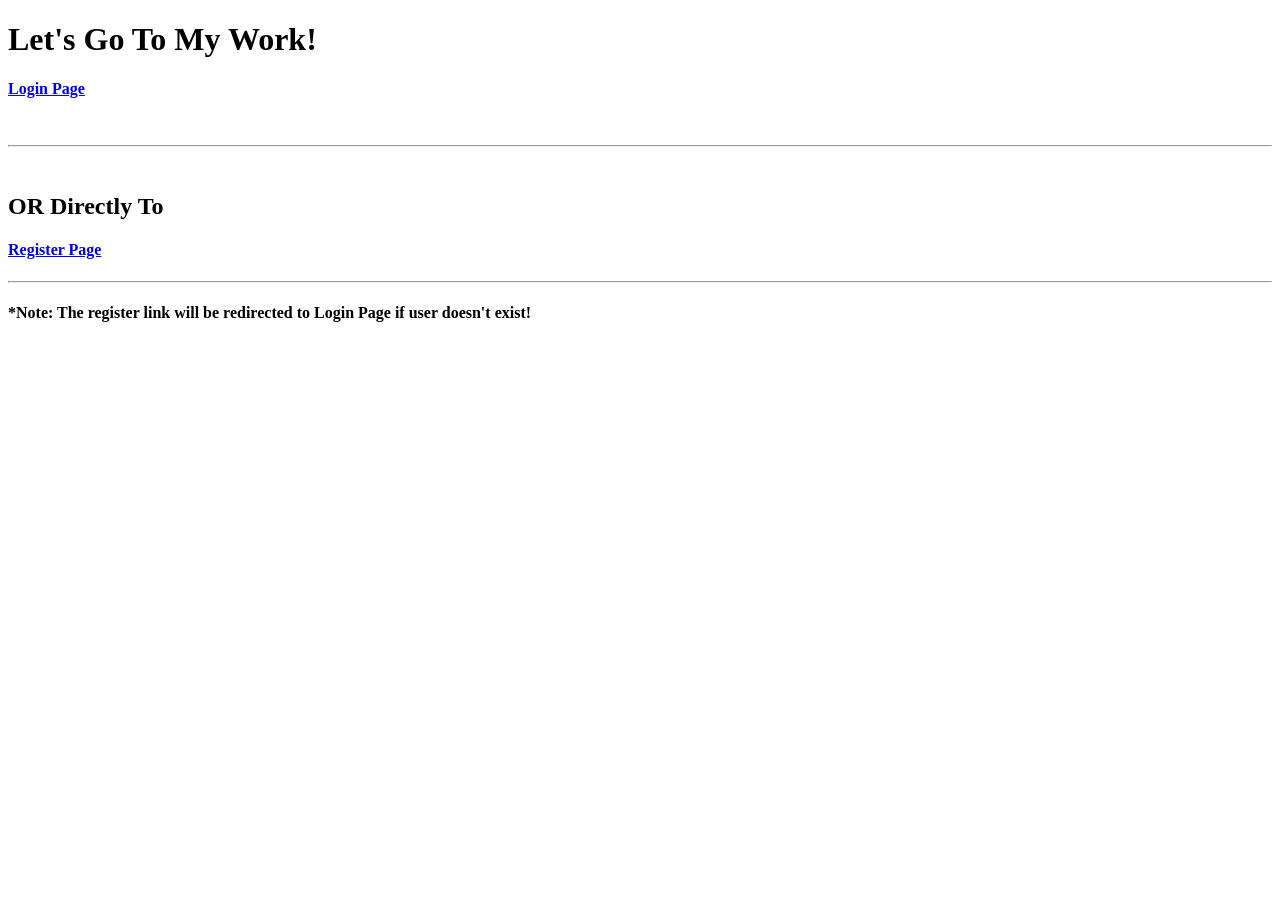
<file: index.html>
<!DOCTYPE html>
<html lang="en">
<head>
    <meta charset="UTF-8">
    <meta name="viewport" content="width=device-width, initial-scale=1.0">
    <title>Thon Sopheaktra</title>
</head>
<body>
    <h1>Let's Go To My Work!</h1>
    <h4><a href="./login.html" target="_blank">Login Page</a></h4>
    <br>
    <hr>
    <br>
    <h2>OR Directly To</h2>
    <h4><a href="./Register.html" target="_blank">Register Page</a></h4>
    <hr>
    <h4>*Note: The register link will be redirected to Login Page if user doesn't exist!</h4>
</body>
</html>
</file>
